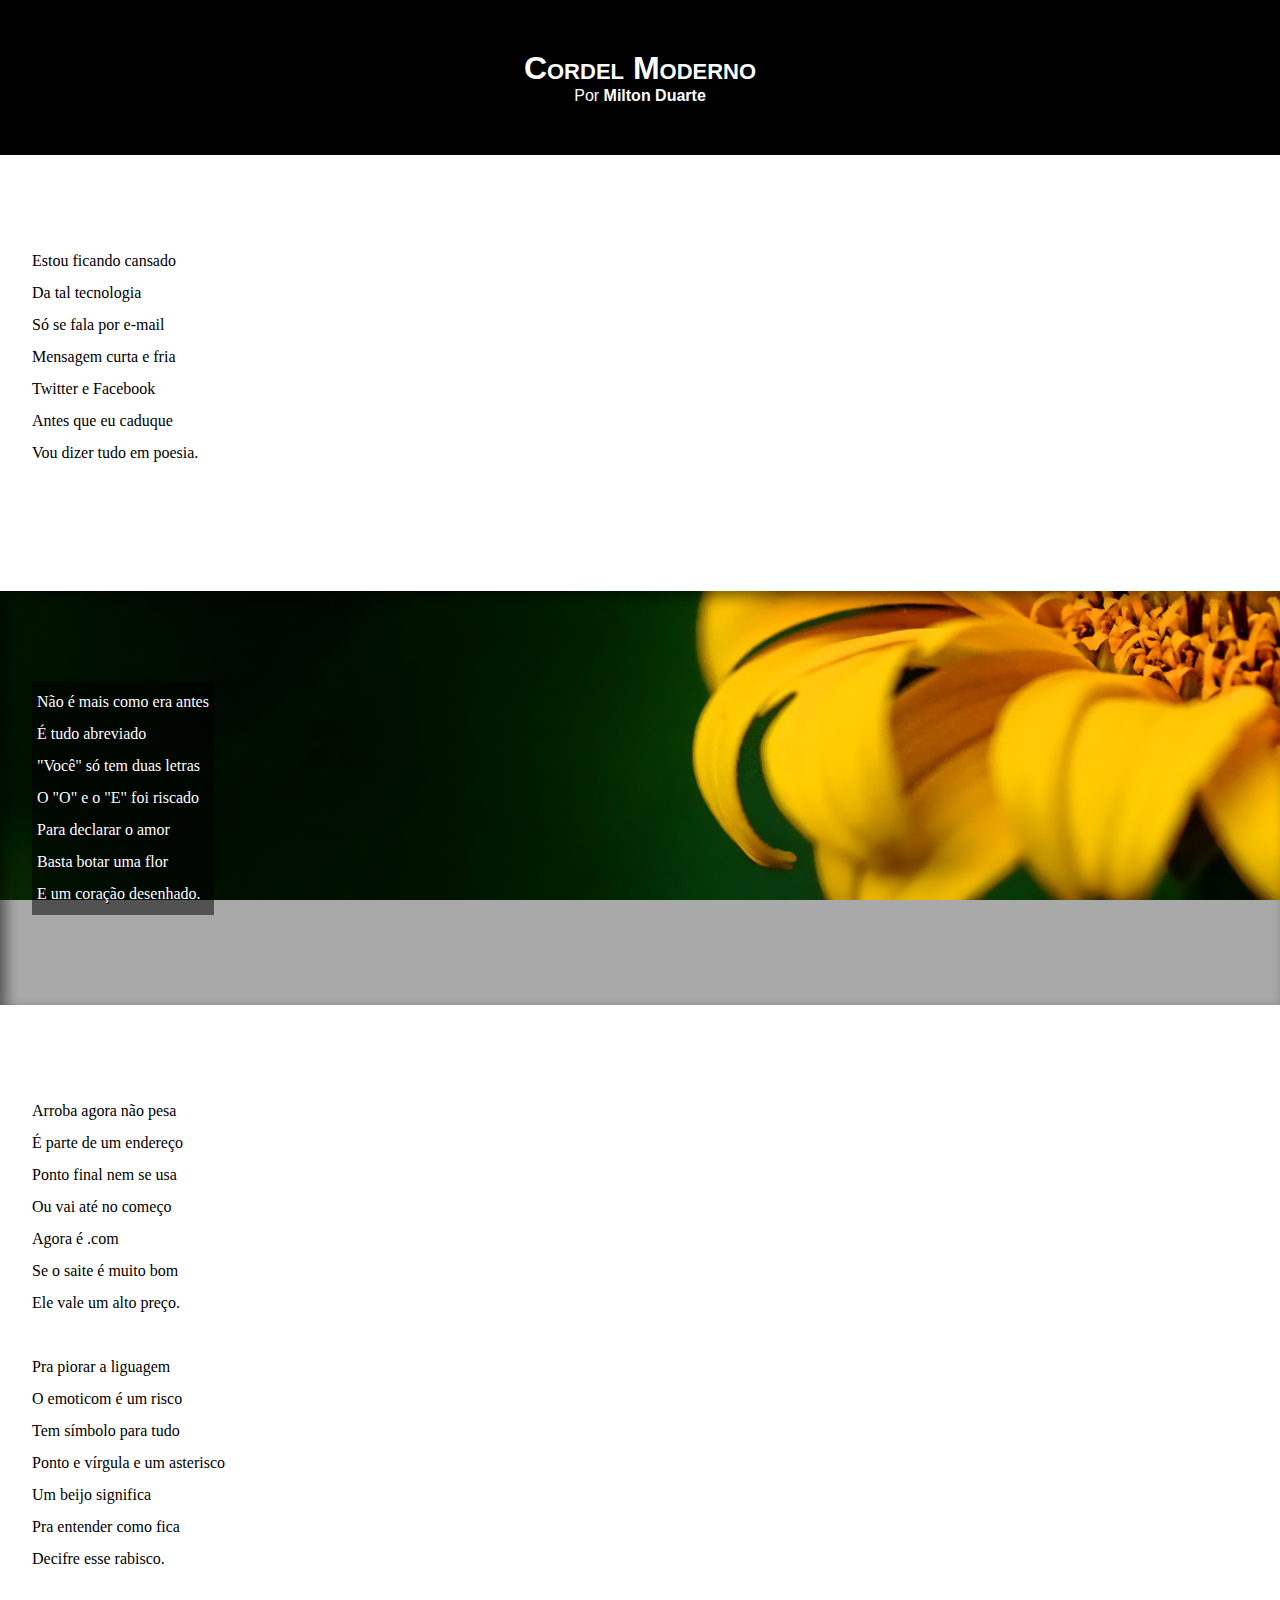
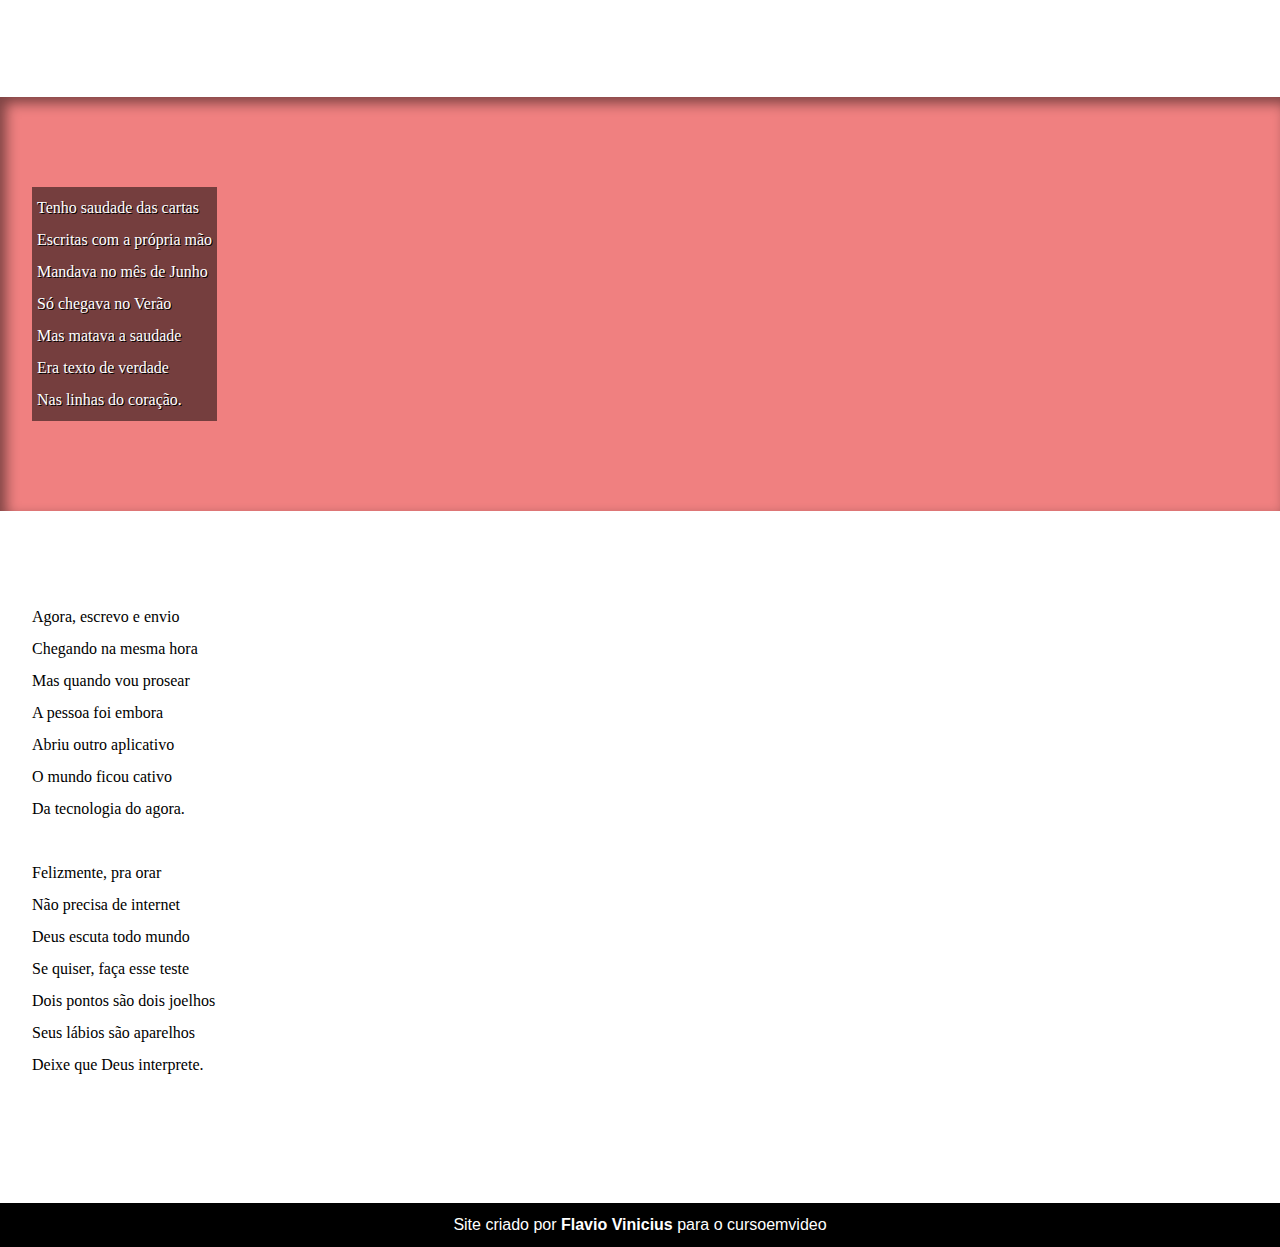
<file: index.html>
<!DOCTYPE html>
<html lang="pt-br">
<head>
    <meta charset="UTF-8">
    <meta name="viewport" content="width=device-width, initial-scale=1.0">
    <title>Cordel Moderno</title>
    <link rel="stylesheet" href="style.css">
</head>
<body>
    <header>
        <h1>Cordel Moderno</h1>
        <p>Por <a href="https://www.recantodasletras.com.br/poesias/3186743" target="_blank">Milton Duarte</a></p>
    </header>

    <section class="normal">
        
            <p>
                Estou ficando cansado <br>
                Da tal tecnologia <br>
                Só se fala por e-mail <br>
                Mensagem curta e fria <br>
                Twitter e Facebook <br>
                Antes que eu caduque <br>
                Vou dizer tudo em poesia.
            </p>
        
    </section>

    <section class="imagem" id="img01">
        
            <p>
                Não é mais como era antes <br>
                É tudo abreviado <br>
                "Você" só tem duas letras <br>
                O "O" e o "E" foi riscado <br>
                Para declarar o amor <br>
                Basta botar uma flor <br>
                E um coração desenhado.
            </p>
        
    </section>

    <section class="normal">
        
            <p>
                Arroba agora não pesa <br>
                É parte de um endereço <br>
                Ponto final nem se usa <br>
                Ou vai até no começo <br>
                Agora é .com <br>
                Se o saite é muito bom <br>
                Ele vale um alto preço. <br>
            </p>
        
            <p>
                Pra piorar a liguagem <br>
                O emoticom é um risco <br>
                Tem símbolo para tudo <br>
                Ponto e vírgula e um asterisco <br>
                Um beijo significa <br>
                Pra entender como fica <br>
                Decifre esse rabisco.
            </p>
        
    </section>

    <section class="imagem" id="img02">
        
            <p>
                Tenho saudade das cartas  <br>
                Escritas com a própria mão  <br>
                Mandava no mês de Junho  <br>
                Só chegava no Verão  <br>
                Mas matava a saudade  <br>
                Era texto de verdade <br>
                Nas linhas do coração. <br>
            </p>
        
    </section>

    <section class="normal">
        
            <p>
                Agora, escrevo e envio <br>
                Chegando na mesma hora <br>
                Mas quando vou prosear <br>
                A pessoa foi embora <br>
                Abriu outro aplicativo <br>
                O mundo ficou cativo <br>
                Da tecnologia do agora. <br>
            </p>
       
        
            <p>
                Felizmente, pra orar <br>
                Não precisa de internet <br>
                Deus escuta todo mundo <br>
                Se quiser, faça esse teste <br>
                Dois pontos são dois joelhos <br>
                Seus lábios são aparelhos <br>
                Deixe que Deus interprete.
            </p> 
        
    </section>

    <footer>
        <p>Site criado por <a href="https://github.com/flavioviniciusteixeira" target="_blank">Flavio Vinicius</a> para o cursoemvideo</p>
    </footer>
</body>
</html>
</file>
<file: style.css>
*{
    margin: 0px;
    padding: 0px;  
}

/*font-family: "Passion One", sans-serif;
    font-weight: 400;
    font-style: normal;*/ 

@import url('https://fonts.googleapis.com/css2?family=Passion+One:wght@400;700;900&display=swap');

@import url('https://fonts.googleapis.com/css2?family=Sriracha&display=swap');

/* font-family: "Sriracha", cursive;
  font-weight: 400;
  font-style: normal; */

  :root{
    --fonte01: Verdana, Geneva, Tahoma, sans-serif;
    --fonte02: "Passion One",  sans-serif;
    --fonte03: "Sriracha", cursive;
  }

html, body{  
    min-height: 100vh;
    background-color: darkgrey;
    font-family: var(--fonte01);
}

header{
    background-color: black;
    color: white;
    text-align: center;  
}

header > h1{
    padding-top: 50px;
    font-variant:small-caps;
    font-family: var(--fonte02);
}

header > p{
    padding-bottom: 50px;
}

a{
    color: white;
    text-decoration: none;
    font-weight: bolder;
}

a:hover{
    text-decoration:underline;
    
}

section{
    padding-top: 10vh;
    padding-bottom: 10vh;
    line-height: 2em;
    padding-left: 32px;
    font-family: var(--fonte03);
}

section > p{
    padding-bottom: 2em;
}

section#img01{
    background-image: url(imagens/background001.jpg);
    background-position: right center ;
   

}

section#img02{
    background-image: url(imagens/background002.jpg);
    background-position: right center ;
    
   
}

section.imagem > p{
    background-color: rgba(0, 0, 0, 0.514);
    padding: 5px;
    display: inline-block;
    text-shadow: 1px 1px 0px black ;
    
    
}

section.normal{
    background-color: white;

}

section.imagem{
    background-color: lightcoral;
    color: white;
    box-shadow: inset 6px 6px 13px 0px rgba(0, 0, 0, 0.485) ;
    background-size:cover;
    background-attachment: fixed;
}
footer > p{
    color: white;
}

footer{
    background-color: black;
    text-align: center;
    padding: 13px;
}
</file>
